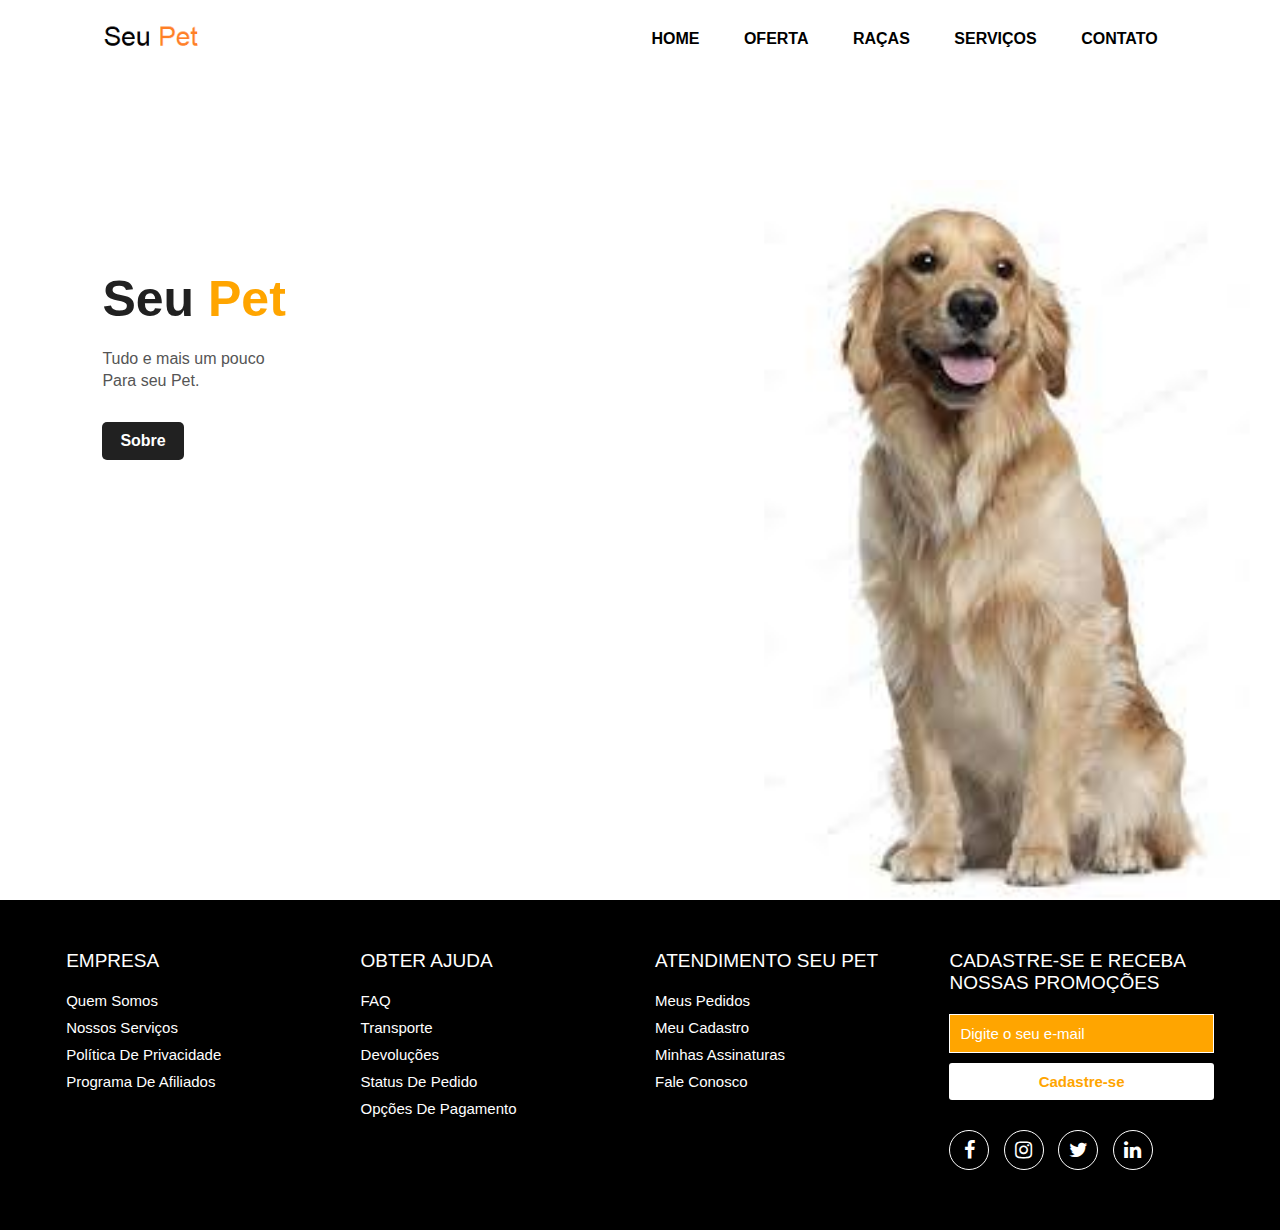
<file: index.html>
<!DOCTYPE html>
<html lang="en">

<head>
    <meta charset="UTF-8">
    <meta http-equiv="X-UA-Compatible" content="IE=edge">
    <meta name="viewport" content="width=device-width, initial-scale=1.0">
    <title>Document</title>
    <link rel="stylesheet" href="https://cdnjs.cloudflare.com/ajax/libs/font-awesome/4.7.0/css/font-awesome.min.css">
    <link rel="stylesheet" href=style.css>

</head>

<body>
    <div class="hero">
        <nav>
            <img src="imagen/logo.png" class="logo">
            <ul>
                <li><a href="#">HOME</a></li>
                <li><a href="#">OFERTA</a></li>
                <li><a href="#">RAÇAS</a></li>
                <li><a href="#">SERVIÇOS</a></li>
                <li><a href="#">CONTATO</a></li>
            </ul>
        </nav>
        <div class="detel">
            <h1>Seu <span>Pet</span></h1>
            <p>Tudo e mais um pouco <br> Para seu Pet. </p>
            <a href="#">Sobre</a>
        </div>
        <div class="images">
            <img src="imagen/golden.png.jpg" class="Dog">
        </div>
    </div>

</body>

<body>
    <footer>
        <div class="container-footer">
            <div class="row-footer">
                <!-- footer col-->
                <div class="footer-col">
                    <h4>Empresa</h4>
                    <ul>
                        <li><a href="#"> Quem somos </a></li>
                        <li><a href=""> nossos serviços </a></li>
                        <li><a href=""> política de privacidade </a></li>
                        <li><a href=""> programa de afiliados</a></li>
                    </ul>
                </div>
                <!--end footer col-->
                <!-- footer col-->
                <div class="footer-col">
                    <h4>Obter ajuda</h4>
                    <ul>
                        <li><a href="#">FAQ</a></li>
                        <li><a href="#">Transporte</a></li>
                        <li><a href="#">devoluções</a></li>
                        <li><a href="#">Status De Pedido</a></li>
                        <li><a href="#">Opções De Pagamento</a></li>
                    </ul>
                </div>
                <!--end footer col-->
                <!-- footer col-->
                <div class="footer-col">
                    <h4>Atendimento Seu Pet</h4>
                    <ul>
                        <li><a href="#">Meus Pedidos</a></li>
                        <li><a href="#">Meu Cadastro</a></li>
                        <li><a href="#">Minhas Assinaturas</a></li>
                        <li><a href="#">Fale Conosco</a></li>
                    </ul>
                </div>
                <!--end footer col-->
                <!-- footer col-->
                <div class="footer-col">
                    <h4>Cadastre-se e receba nossas promoções 
                    </h4>
                    <div class="form-sub">
                        <form>
                            <input type="email" placeholder="Digite o seu e-mail" required>
                            <button>Cadastre-se</button>
                        </form>
                    </div>

                    <div class="medias-socias">
                        <a href="#"> <i class="fa fa-facebook"></i> </a>
                        <a href="#"> <i class="fa fa-instagram"></i> </a>
                        <a href="#"> <i class="fa fa-twitter"></i> </a>
                        <a href="#"> <i class="fa fa-linkedin"></i> </a>
                    </div>

                </div>
                <!--end footer col-->
            </div>
        </div>
    </footer>
</body>

</html>
</file>
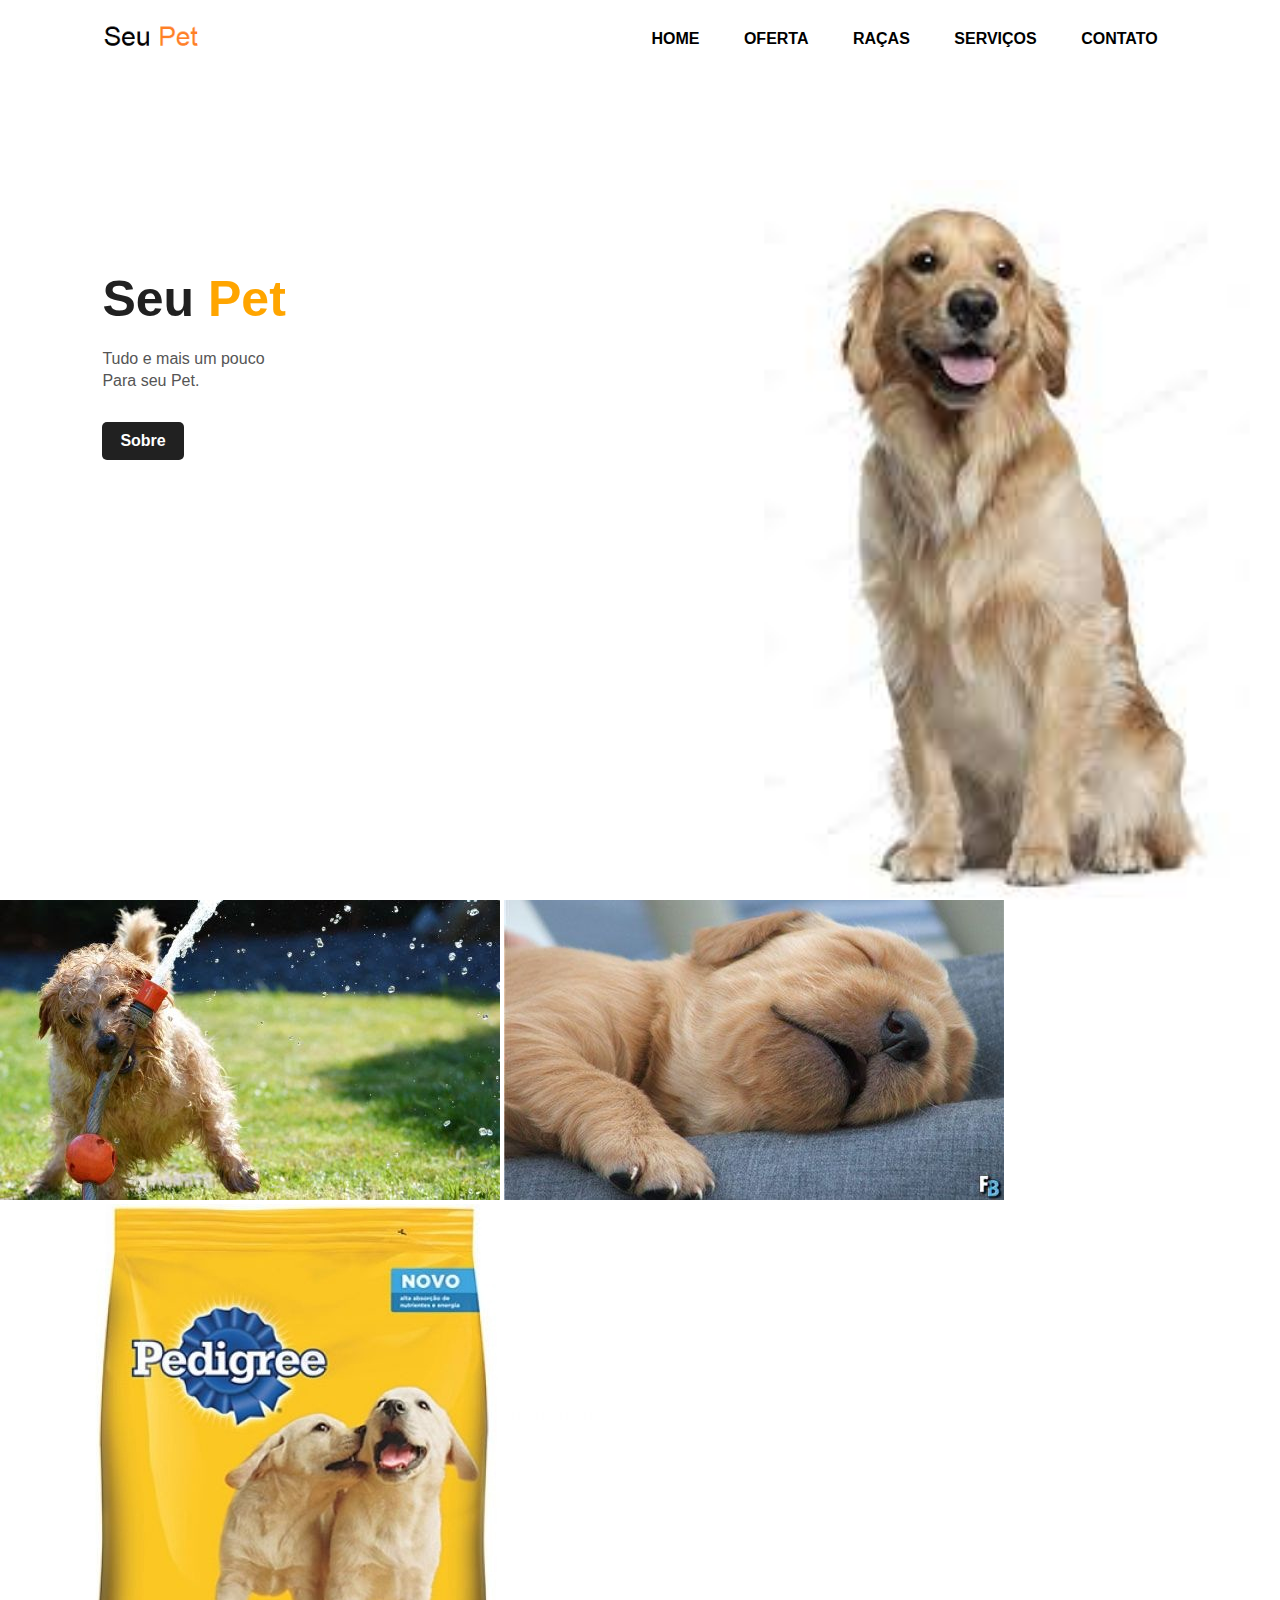
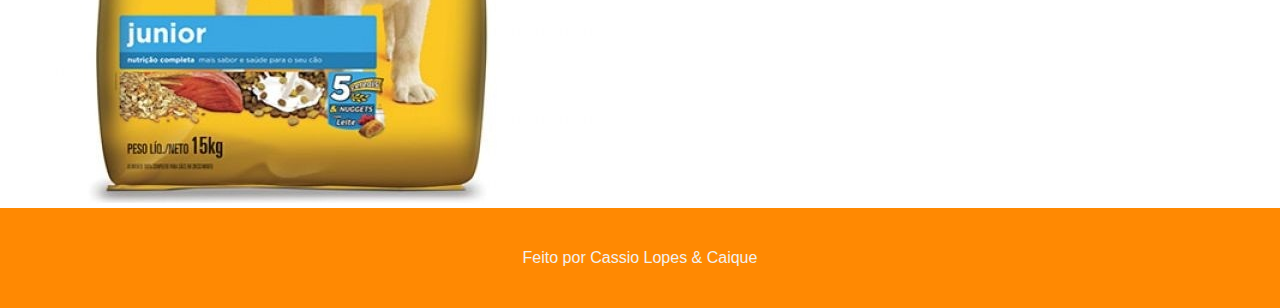
<file: Projeto/index.html>
<!DOCTYPE html>
<html lang="en">
<head>
    <meta charset="UTF-8">
    <meta http-equiv="X-UA-Compatible" content="IE=edge">
    <meta name="viewport" content="width=device-width, initial-scale=1.0">
    <title>SEU PET</title>
    <link rel="stylesheet" href=css/style.css>
</head>
<body>
    <div class="hero">
        <nav>
            <img src="img/logo.png" class="logo">
            <ul>
                <li><a href="#">HOME</a></li>
                <li><a href="#">OFERTA</a></li>
                <li><a href="#">RAÇAS</a></li>
                <li><a href="#">SERVIÇOS</a></li>
                <li><a href="#">CONTATO</a></li>
            </ul>
        </nav>
        <div class="detel">
            <h1>Seu  <span>Pet</span></h1>
            <p>Tudo e mais um pouco <br> Para seu Pet. </p>
            <a href="#">Sobre</a>
        </div>
        <div class="images">
            <img src="img/golden.png.jpg" class="Dog">
        </div>

        
    </div>
    <td><img src="img/banho.png" alt="60%"></td>
    <td><img src="img/filhotes.png" alt="60%"></td>
    <td><img src="img/racao.pn.jpg" alt="60%"></td>
        </div>
    </section>
    <footer class="footer">
        Feito por Cassio Lopes & Caique 
    </footer>
</body>
</html>
</file>
